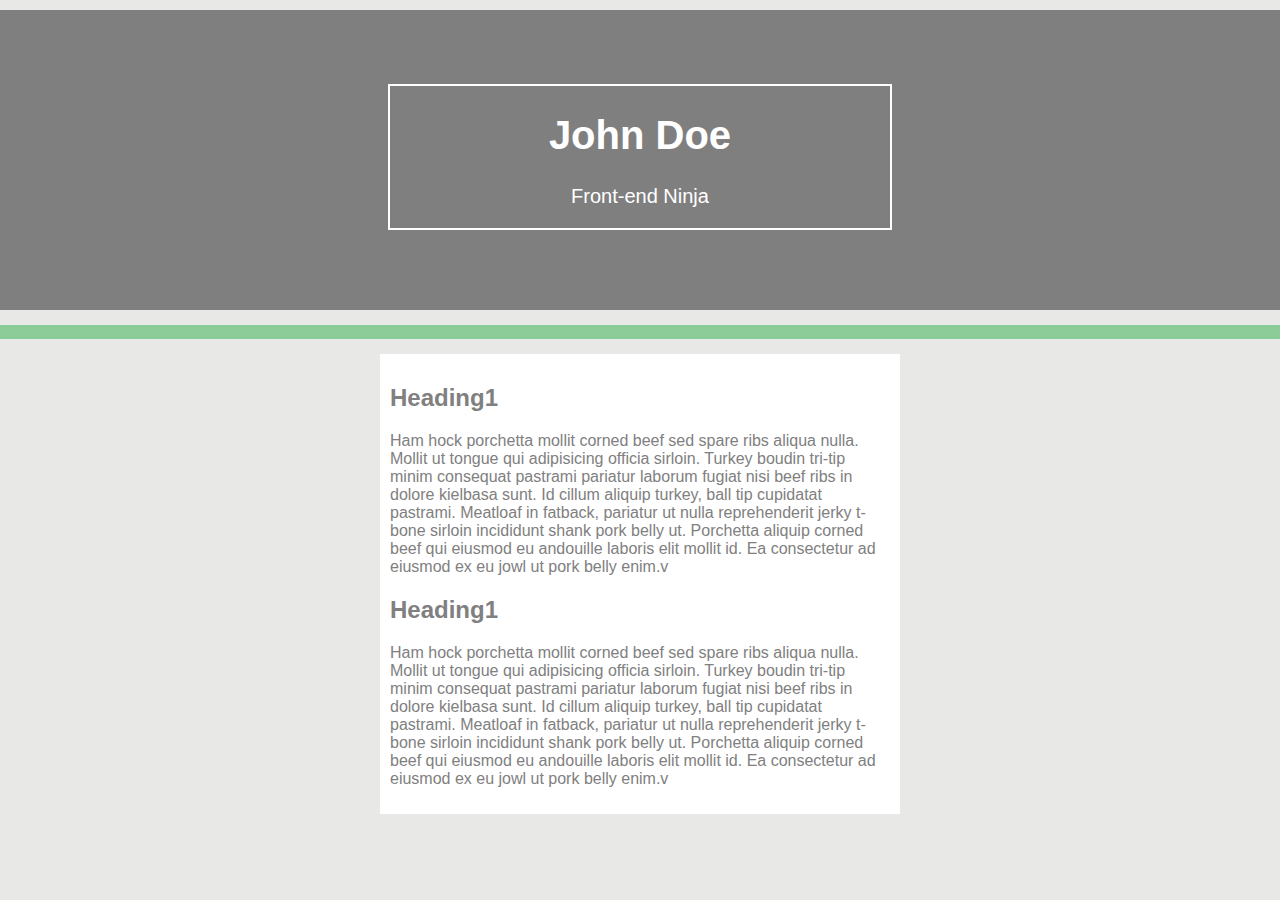
<file: Ejercicio_2/index.html>
<!DOCTYPE html>
<html>
  <head>
  <title >Ejercicio en Clase</title>
    <link rel="stylesheet" href="css/styles.css">
  </head>
  
  <body>

    <div class="imgen" >
    <img src="imagen/fondo.jpg">
      <div class="container">
        <h1>John Doe</h1>
        <p>Front-end Ninja</p>
      </div>
    </div> 
    
<div class="line"></div>
   
    <div class="text">
	  <div class="container">
		
        <h2>Heading1</h2>
        <p>Ham hock porchetta mollit corned beef sed
spare ribs aliqua nulla. Mollit ut tongue qui adipisicing
officia sirloin.
 Turkey boudin tri-tip minim consequat pastrami
pariatur laborum fugiat nisi beef ribs in dolore kielbasa
sunt. Id cillum aliquip turkey, ball tip cupidatat pastrami.
Meatloaf in fatback, pariatur ut nulla reprehenderit jerky
t-bone sirloin incididunt shank pork belly ut. Porchetta
aliquip corned beef qui eiusmod eu andouille laboris elit
mollit id. Ea consectetur ad eiusmod ex eu jowl ut pork
belly enim.v</p>

<h2>Heading1</h2>
        <p>Ham hock porchetta mollit corned beef sed
spare ribs aliqua nulla. Mollit ut tongue qui adipisicing
officia sirloin.
 Turkey boudin tri-tip minim consequat pastrami
pariatur laborum fugiat nisi beef ribs in dolore kielbasa
sunt. Id cillum aliquip turkey, ball tip cupidatat pastrami.
Meatloaf in fatback, pariatur ut nulla reprehenderit jerky
t-bone sirloin incididunt shank pork belly ut. Porchetta
aliquip corned beef qui eiusmod eu andouille laboris elit
mollit id. Ea consectetur ad eiusmod ex eu jowl ut pork
belly enim.v</p>
	  </div>
	</div>
  </body>
</html>
</file>
<file: Ejercicio_2/css/styles.css>
.imgen .container {
    position: relative;
    top: -230px; 
    border: 2px solid white;
    width: 500px;
    font-size: 20px;
    text-align: center;
    margin-right: auto;
    margin-left: auto;
    color: #ffffff;
    
}
.imgen {
  margin-top: 10px;
  height: 300px;
  
}

.jumbotron h1 {
  color: #fff;
  font-size: 3em;  
  margin-top: 15px;
  margin-bottom: 0;
  font-weight: bold;
}

.jumbotron p {
  text-transform: uppercase;
  font-size: 20px;
  color: #fff;
  margin-top: 10px;
}
.line {
    background: #8BCC98;
    width: 100%;
    height: 14px;
    margin-top: 15px;
    margin-bottom: 15px;
}
.text {
    margin-right: auto;
    margin-left: auto;
    margin-top: 10px;
    margin-bottom: 20px;
    padding: 10px;
    color: grey;
    background: white;
    width: 500px; 
}

body {
    margin: 0;
    padding: 0;
    background: #E8E8E7;
    font-family: 'Shift', sans-serif;
}
</file>
